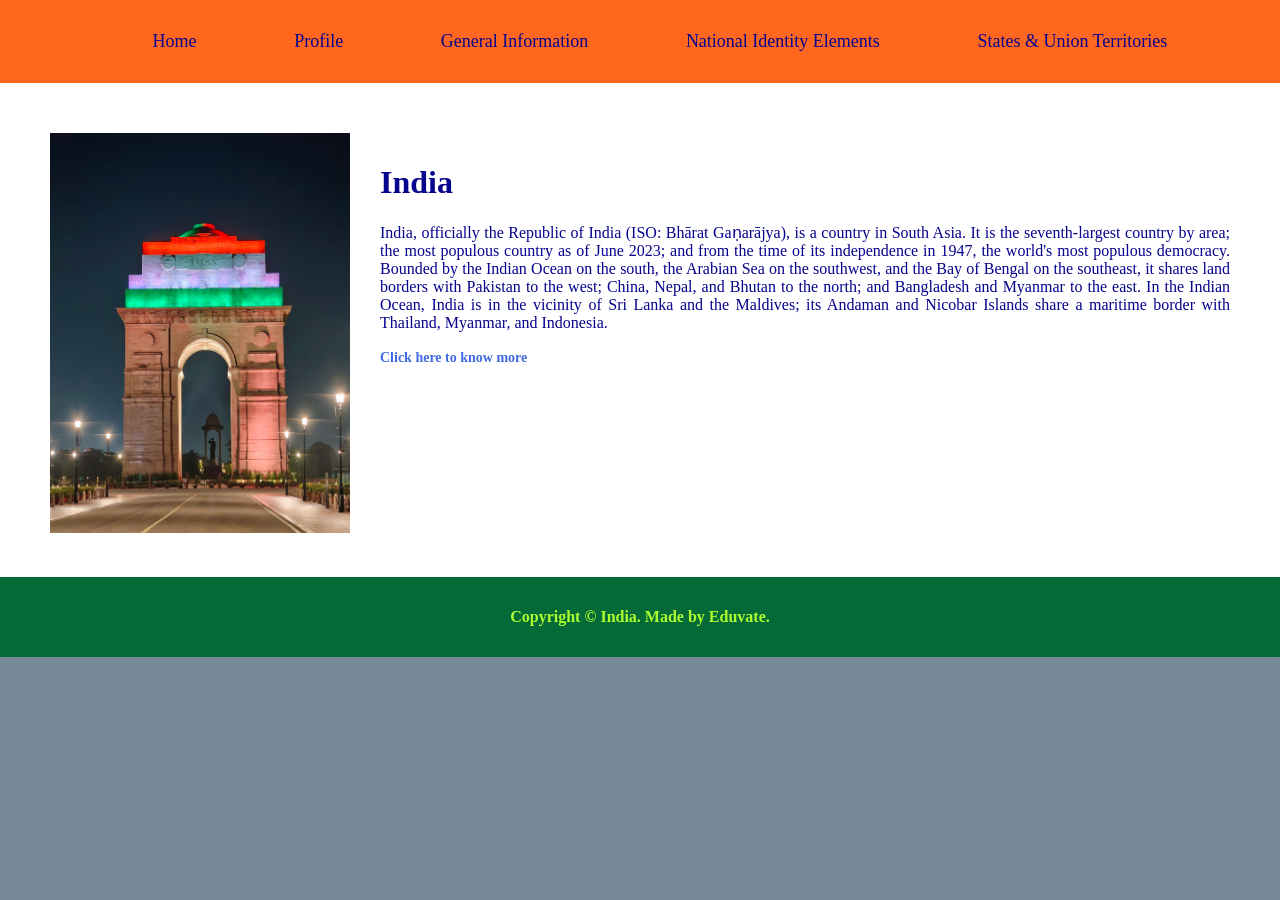
<file: index.html>
<!DOCTYPE html>
<html>
<head>
	<title>Indian Web Portal | Home</title>
	<link rel="stylesheet" type="text/css" href="CSSFile.css">
</head>
<body>
	<header>
		<nav>
			<ul>
				<li><a href="index.html">Home</a></li>
				<li><a href="profile.html">Profile</a></li>
				<li><a href="General Information.html">General Information</a></li>
				<li><a href="National Identity Elements.html">National Identity Elements</a></li>
				<li><a href="States & Union Territories.html">States & Union Territories</a></li>
			</ul>
		</nav>
	</header>
	<main>
		<div class = "row">
			<div class = "column1">
				<img src="Tricolour_Lighting_at_India_Gate_Delhi.jpg" height = "400px" width="300px">
			</div>
			<div class = "column2">
				<h1>India</h1>
				<p>India, officially the Republic of India (ISO: Bhārat Gaṇarājya), is a country in South Asia. 
                	It is the seventh-largest country by area; the most populous country as of June 2023; and from the 
                	time of its independence in 1947, the world's most populous democracy. Bounded by the Indian Ocean 
                	on the south, the Arabian Sea on the southwest, and the Bay of Bengal on the southeast, it shares 
                	land borders with Pakistan to the west; China, Nepal, and Bhutan to the north; and Bangladesh and 
                	Myanmar to the east. In the Indian Ocean, India is in the vicinity of Sri Lanka and the Maldives; 
                	its Andaman and Nicobar Islands share a maritime border with Thailand, Myanmar, and Indonesia.</p>
                	<a href="profile.html"><strong>Click here to know more</strong></a>
			</div>
		</div>
	</main>
	<footer>
		<p id="foot"> Copyright &copy; India. Made by Eduvate. </p>
	</footer>
</body>
</html>
</file>
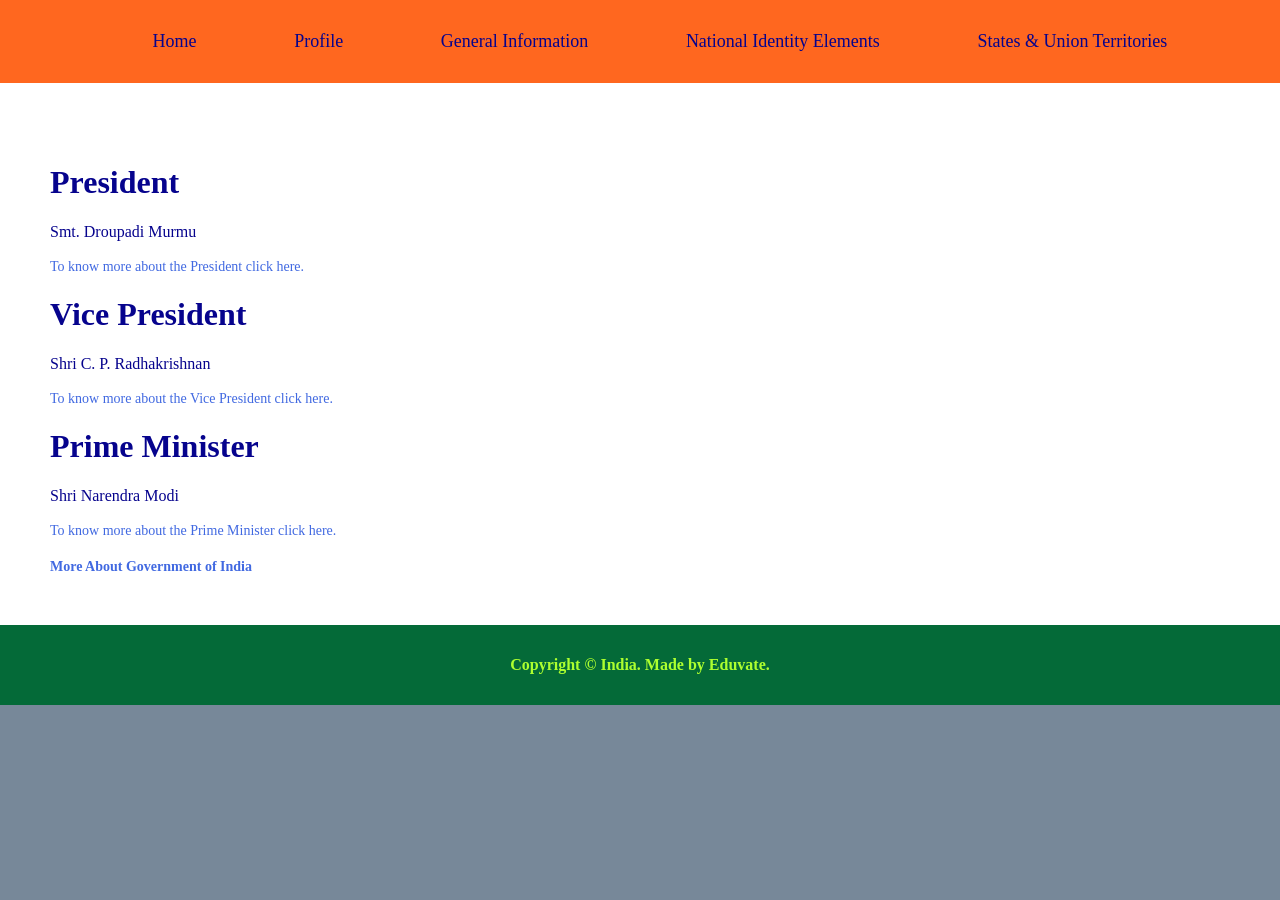
<file: General Information.html>
<!DOCTYPE html>
<html>
<head>
	<title>Indian Web Portal | General Information</title>
	<link rel="stylesheet" type="text/css" href="CSSFile.css">
</head>
<body>
	<header>
		<nav>
			<ul>
				<li><a href="index.html">Home</a></li>
				<li><a href="profile.html">Profile</a></li>
				<li><a href="General Information.html">General Information</a></li>
				<li><a href="National Identity Elements.html">National Identity Elements</a></li>
				<li><a href="States & Union Territories.html">States & Union Territories</a></li>
			</ul>
		</nav>
	</header>
	<main>
		<div class ="row">
			<div class="column2">
				<h1>President</h1>
            		<p>Smt. Droupadi Murmu</p>
            		<a href="https://presidentofindia.nic.in/" target="_blank">
                	To know more about the President click here.
            		</a>

            		<h1>Vice President</h1>
            		<p>Shri C. P. Radhakrishnan</p>
            		<a href="https://www.india.gov.in/directory/whos-who/chiefs/details/shri-c-p-radhakrishnan" target="_blank">
                	To know more about the Vice President click here.
            		</a>

            		<h1>Prime Minister</h1>
            		<p>Shri Narendra Modi</p>
            		<a href="https://www.pmindia.gov.in/en/pms-profile/" target="_blank">
                	To know more about the Prime Minister click here.
            		</a>

            		<a href="https://www.india.gov.in/my-government/whos-who" target="_blank">
                	<br><br><strong>More About Government of India</strong>
            		</a>

			</div>
		</div>
		
	</main>
	<footer>
		<p id="foot"> Copyright &copy; India. Made by Eduvate. </p>
	</footer>
</body>
</html>
</file>
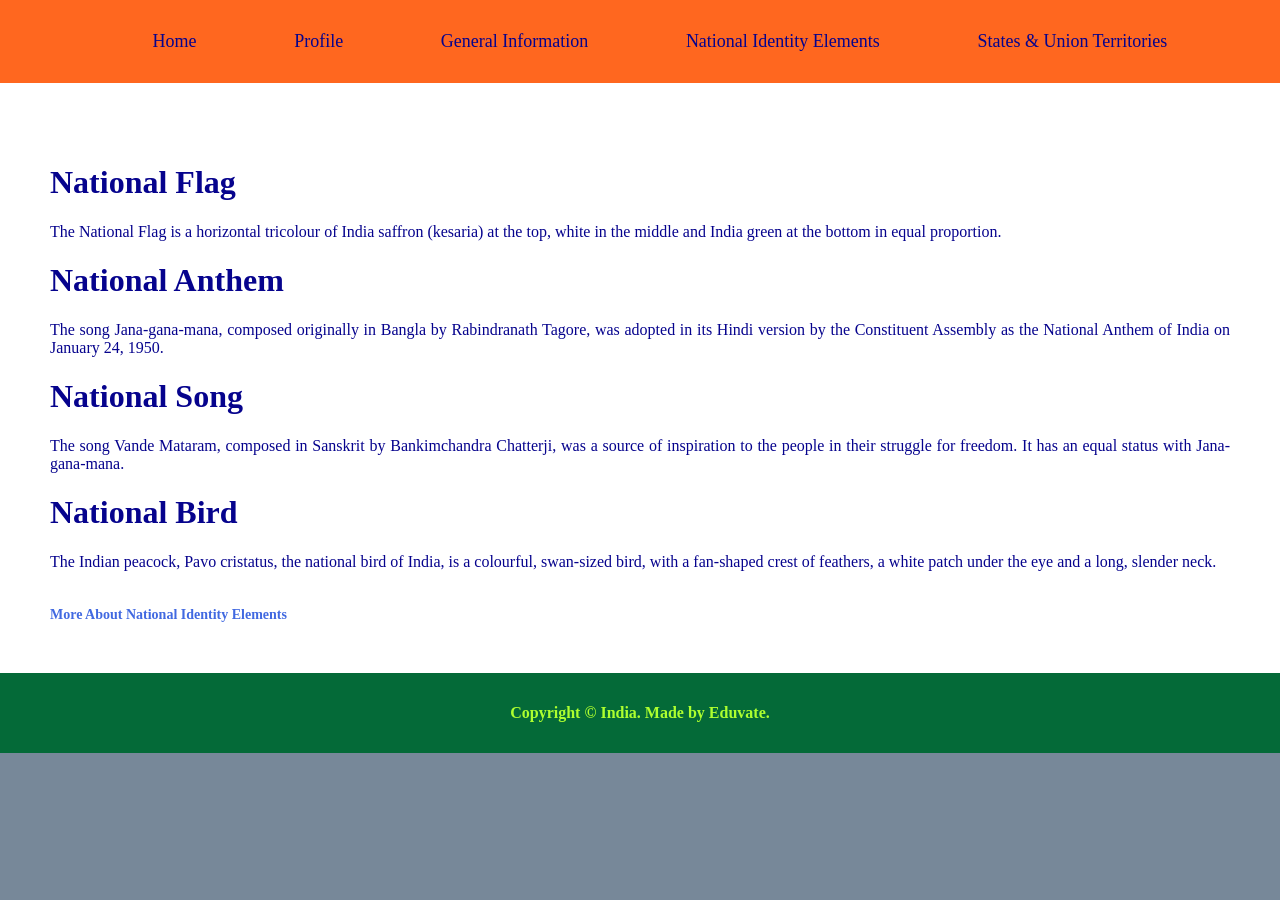
<file: National Identity Elements.html>
<!DOCTYPE html>
<html>
<head>
	<title>Indian Web Portal | National Identity Elements</title>
	<link rel="stylesheet" type="text/css" href="CSSFile.css">
</head>
<body>
	<header>
		<nav>
			<ul>
				<li><a href="index.html">Home</a></li>
				<li><a href="profile.html">Profile</a></li>
				<li><a href="General Information.html">General Information</a></li>
				<li><a href="National Identity Elements.html">National Identity Elements</a></li>
				<li><a href="States & Union Territories.html">States & Union Territories</a></li>
			</ul>
		</nav>
	</header>
	<main>
		<div class ="row">
			<div class ="column2">
				<h1>National Flag</h1>
            	<p>The National Flag is a horizontal tricolour of India saffron (kesaria) at the top, white in the middle and India green at the bottom in equal proportion.</p>

            	<h1>National Anthem</h1>
            	<p>The song Jana-gana-mana, composed originally in Bangla by Rabindranath Tagore, was adopted in its Hindi version by the Constituent Assembly as the National Anthem of India on January 24, 1950.</p>

            	<h1>National Song</h1>
            	<p>The song Vande Mataram, composed in Sanskrit by Bankimchandra Chatterji, was a source of inspiration to the people in their struggle for freedom. It has an equal status with Jana-gana-mana.</p>

            	<h1>National Bird</h1>
            	<p>The Indian peacock, Pavo cristatus, the national bird of India, is a colourful, swan-sized bird, with a fan-shaped crest of feathers, a white patch under the eye and a long, slender neck.</p>
            	<br>

            	<a href="https://knowindia.india.gov.in/national-identity-elements/" style="color:royalblue;" target="_blank"><strong>More About National Identity Elements</strong></a>
			</div>		
		</div>		
	</main>
	<footer>
		<p id="foot"> Copyright &copy; India. Made by Eduvate. </p>
	</footer>
</body>
</html>
</file>
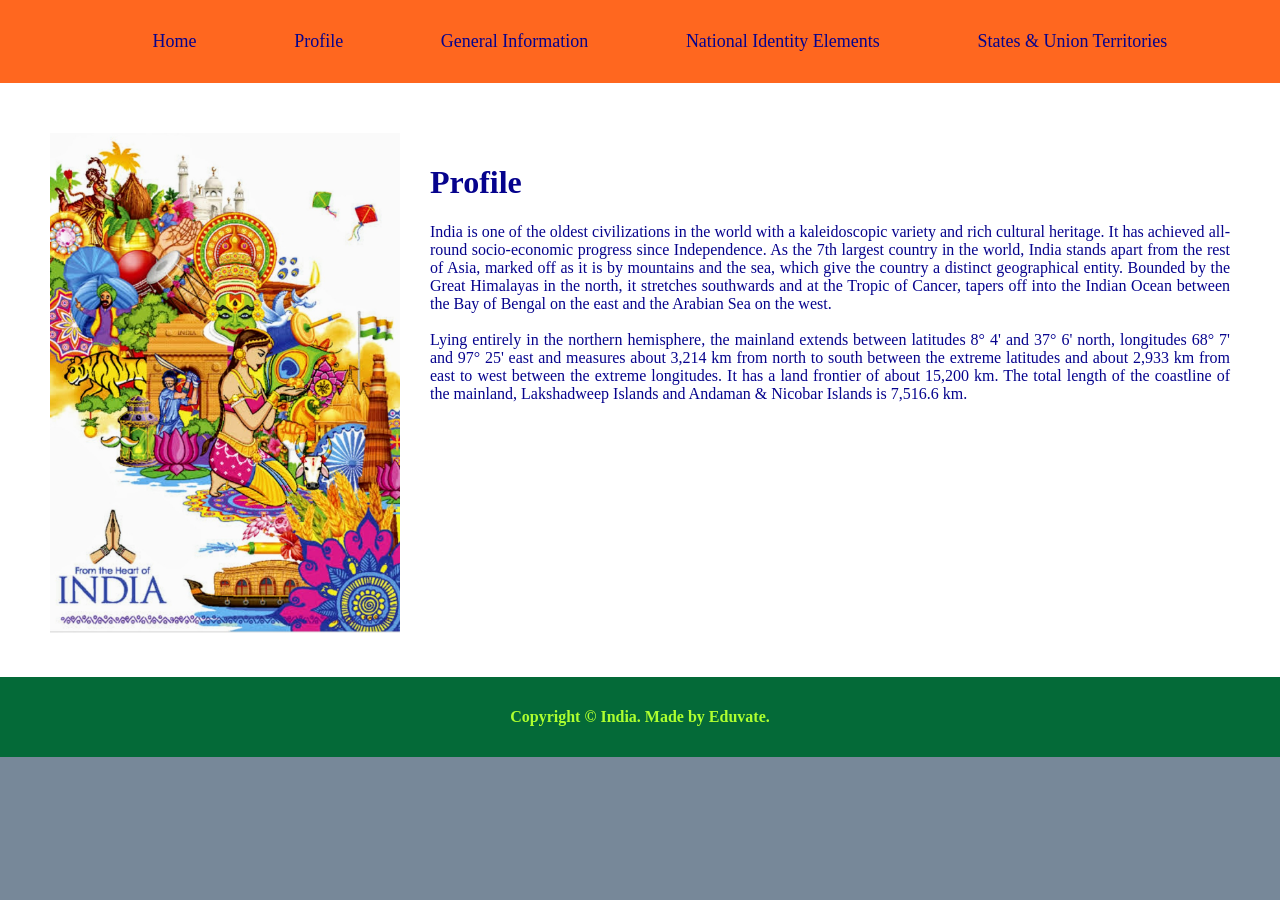
<file: profile.html>
<!DOCTYPE html>
<html>
<head>
	<title>Indian Web Portal | Profile</title>
	<link rel="stylesheet" type="text/css" href="CSSFile.css">
</head>
<body>
	<header>
		<nav>
			<ul>
				<li><a href="index.html">Home</a></li>
				<li><a href="profile.html">Profile</a></li>
				<li><a href="General Information.html">General Information</a></li>
				<li><a href="National Identity Elements.html">National Identity Elements</a></li>
				<li><a href="States & Union Territories.html">States & Union Territories</a></li>
			</ul>
		</nav>
	</header>
	<main>
		<div class = "row">
			<div class = "column1">
				<img src="MyIndia.jpg" height = "500px" width="350px">
			</div>
			<div class = "column2">
				<h1>Profile</h1>
      				<p>India is one of the oldest civilizations in the world with a kaleidoscopic variety and rich cultural heritage. It has achieved all-round socio-economic progress since Independence. As the 7th largest country in the world, India stands apart from the rest of Asia, marked off as it is by mountains and the sea, which give the country a distinct geographical entity. Bounded by the Great Himalayas in the north, it stretches southwards and at the Tropic of Cancer, tapers off into the Indian Ocean between the Bay of Bengal on the east and the Arabian Sea on the west.
      				<br><br>
      				Lying entirely in the northern hemisphere, the mainland extends between latitudes 8° 4' and 37° 6' north, longitudes 68° 7' and 97° 25' east and measures about 3,214 km from north to south between the extreme latitudes and about 2,933 km from east to west between the extreme longitudes. It has a land frontier of about 15,200 km. The total length of the coastline of the mainland, Lakshadweep Islands and Andaman & Nicobar Islands is 7,516.6 km.</p>
			</div>
		</div>
		
	</main>
	<footer>
		<p id="foot"> Copyright &copy; India. Made by Eduvate. </p>
	</footer>
</body>
</html>
</file>
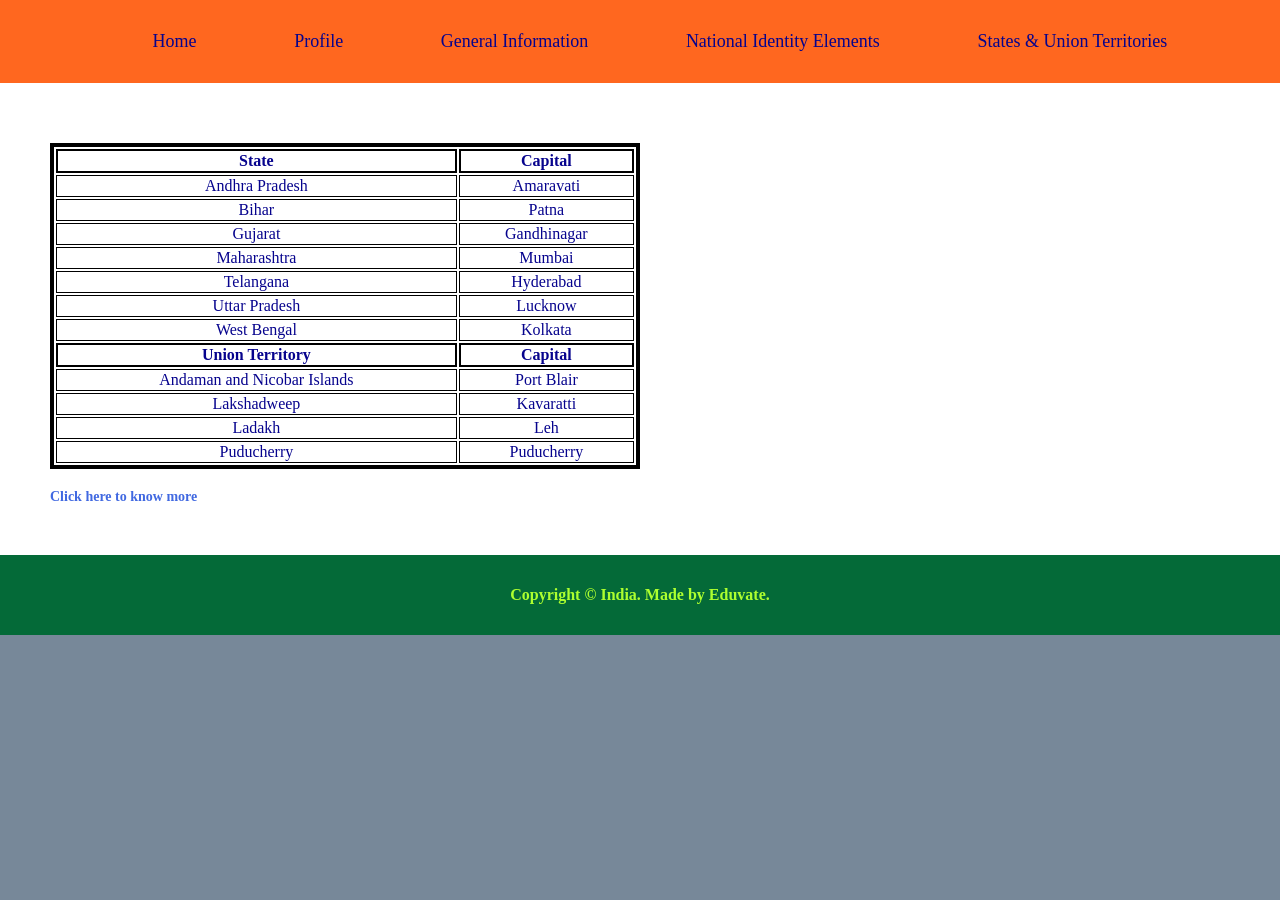
<file: States & Union Territories.html>
<!DOCTYPE html>
<html>
<head>
	<title>Indian Web Portal | States & Union Territories</title>
	<link rel="stylesheet" type="text/css" href="CSSFile.css">
</head>
<body>
	<header>
		<nav>
			<ul>
				<li><a href="index.html">Home</a></li>
				<li><a href="profile.html">Profile</a></li>
				<li><a href="General Information.html">General Information</a></li>
				<li><a href="National Identity Elements.html">National Identity Elements</a></li>
				<li><a href="States & Union Territories.html">States & Union Territories</a></li>
			</ul>
		</nav>
	</header>
	<main>
		<div class ="row">
			<div class ="column2">
				<table>
                		<!-- States -->
                		<tr>
                    	<th>State</th>
                    	<th>Capital</th>
                		</tr>
                		<tr>
                    	<td>Andhra Pradesh</td>
                    	<td>Amaravati</td>
                		</tr>
                		<tr>
                    	<td>Bihar</td>
                    	<td>Patna</td>
                		</tr>
                		<tr>
                    	<td>Gujarat</td>
                    	<td>Gandhinagar</td>
                		</tr>
                		<tr>
                    	<td>Maharashtra</td>
                    	<td>Mumbai</td>
                		</tr>
                		<tr>
                    	<td>Telangana</td>
                    	<td>Hyderabad</td>
                		</tr>
                		<tr>
                    	<td>Uttar Pradesh</td>
                    	<td>Lucknow</td>
                		</tr>
                		<tr>
                    	<td>West Bengal</td>
                    	<td>Kolkata</td>
                		</tr>

                		<!-- Union Territories -->
                		<tr>
                    	<th>Union Territory</th>
                    	<th>Capital</th>
                		</tr>
                		<tr>
                    	<td>Andaman and Nicobar Islands</td>
                    	<td>Port Blair</td>
                		</tr>
                		<tr>
                    	<td>Lakshadweep</td>
                    	<td>Kavaratti</td>
                		</tr>
                		<tr>
                    	<td>Ladakh</td>
                    	<td>Leh</td>
                		</tr>
                		<tr>
                    	<td>Puducherry</td>
                    	<td>Puducherry</td>
                		</tr>
            		</table><br>

            		<a href="https://knowindia.india.gov.in/states-uts/" target="_blank">
                	<strong>Click here to know more</strong></a>
			</div>
		</div>
		
	</main>
	<footer>
		<p id="foot"> Copyright &copy; India. Made by Eduvate. </p>
	</footer>
</body>
</html>
</file>
<file: CSSFile.css>
body{
	margin: 0;
	padding: 0;
	background-color: lightslategray;
}
header{
	padding: 15px;
	background-color: #FF671F;
}
nav ul {
	display: flex;
	justify-content: space-evenly;
}

nav ul li{
	list-style: none;
}
nav ul li a{
	color: #06038D;
	text-decoration: none;
	font-size: 18px;
}
#foot{
	text-align: center;
	font-weight: 700;
	color: greenyellow;
}
footer{
	padding: 15px;
	margin-bottom: 0px;
	background: #046A38;
}
a{
	color: royalblue;
	text-decoration: none;
	font-size: 14px;
	position: relative;
}
main{
	color: #06038D;
	padding: 10px;
	background-color: white;
}
p{
	text-align: justify;
}
.row{
	display: flex;
	flex-wrap: nowrap;
	padding: 20px;
	margin-top: 10px;
}
.column1{
	flex-basis: 40%;
	margin-left: 10px;
	padding: 10px;
}
.column2{
	flex-basis: 120%;
	padding: 20px;
}
table{
	border: 4px solid black;
	width: 50%;
	text-align: center;
}
th{border: 2px solid black;}
td{border: 1px solid black;}
</file>
